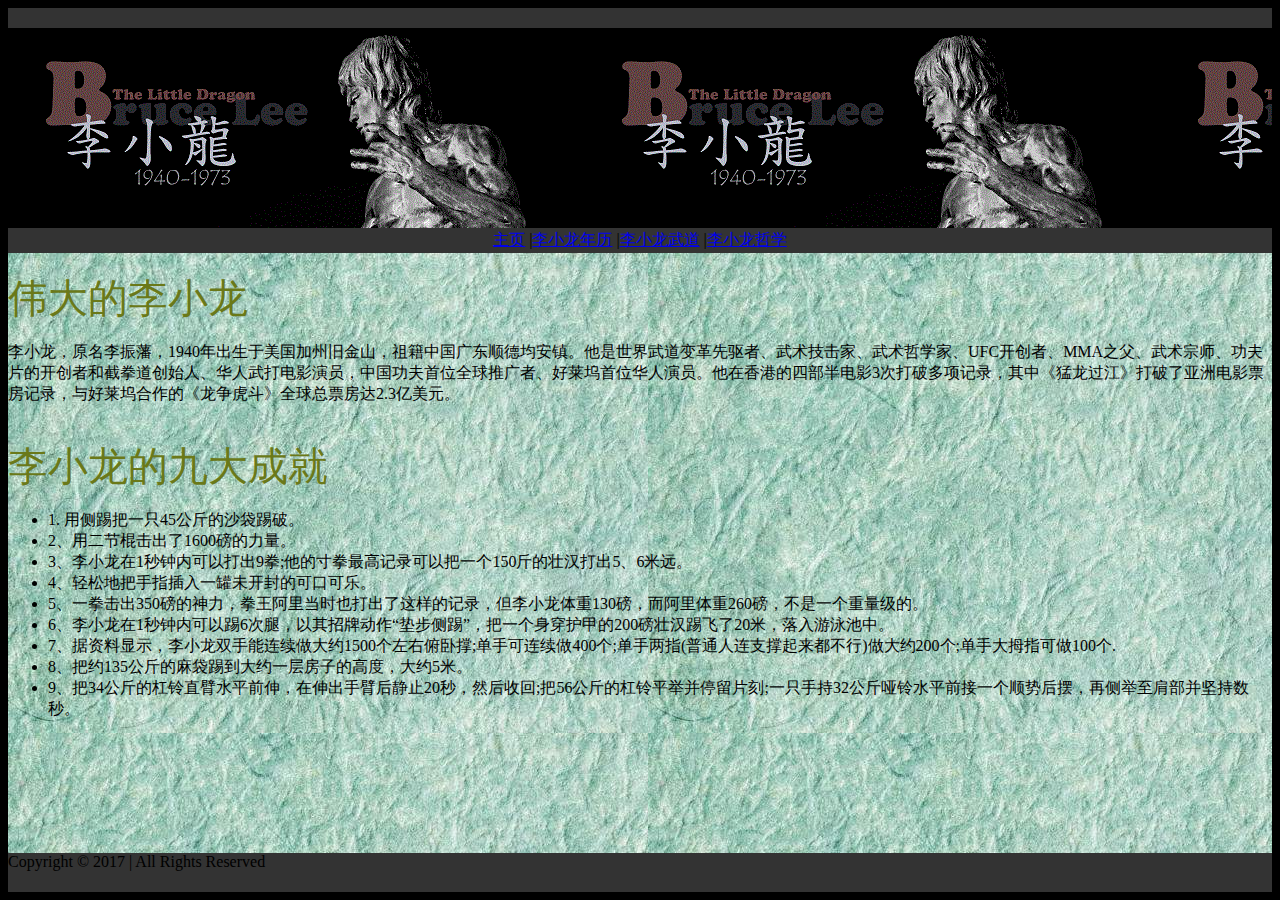
<file: index.html>
<!DOCTYPE html PUBLIC "-//W3C//DTD XHTML 1.0 Strict//EN"
"http://www.w3.org/TR/xhtml1/DTD/xhtml1-strict.dtd">


<html xmlns="http://www.w3.org/1999/xhtml" lang="en" xml:lang="en">
<head>
<title>李小龙<font face="Consolas"></font></title>
<meta http-equiv="Content-Type" content="text/html; charset=utf-8" />

<link rel="stylesheet" type="text/css" href="css1.css" media="screen" />
</head>

<body>

<div id="container"> 

  <div id="header" >
    <div class="headtitle">伟大的李小龙</div>
  </div>

  <div id="menu">
  <center>
  	<a href="index.html" title="主页">主页</a>
	|<a href="nianli.html" title="年历">李小龙年历</a>
	|<a href="wudao.html" title="武道">李小龙武道</a>
	|<a href="zhexue.html" title="哲学">李小龙哲学</a>
  </center>
  </div>

  <div id="content"> 

    <div id="insidecontent"> <br>
      <h1>伟大的李小龙</h1>

      <p>
	  李小龙，原名李振藩，1940年出生于美国加州旧金山，祖籍中国广东顺德均安镇。他是世界武道变革先驱者、武术技击家、武术哲学家、UFC开创者、MMA之父、武术宗师、功夫片的开创者和截拳道创始人、华人武打电影演员，中国功夫首位全球推广者、好莱坞首位华人演员。他在香港的四部半电影3次打破多项记录，其中《猛龙过江》打破了亚洲电影票房记录，与好莱坞合作的《龙争虎斗》全球总票房达2.3亿美元。<br><br>
	  </p>
	        <h1>李小龙的九大成就</h1>
			<ul>
				<li>1. 用侧踢把一只45公斤的沙袋踢破。</li>
				<li>2、用二节棍击出了1600磅的力量。</li>
				<li>3、李小龙在1秒钟内可以打出9拳;他的寸拳最高记录可以把一个150斤的壮汉打出5、6米远。</li>
				<li>4、轻松地把手指插入一罐未开封的可口可乐。</li>
				<li>5、一拳击出350磅的神力，拳王阿里当时也打出了这样的记录，但李小龙体重130磅，而阿里体重260磅，不是一个重量级的。</li>
				<li>6、李小龙在1秒钟内可以踢6次腿，以其招牌动作“垫步侧踢”，把一个身穿护甲的200磅壮汉踢飞了20米，落入游泳池中。</li>
				<li>7、据资料显示，李小龙双手能连续做大约1500个左右俯卧撑;单手可连续做400个;单手两指(普通人连支撑起来都不行)做大约200个;单手大拇指可做100个.</li>
				<li>8、把约135公斤的麻袋踢到大约一层房子的高度，大约5米。</li>
				<li>9、把34公斤的杠铃直臂水平前伸，在伸出手臂后静止20秒，然后收回;把56公斤的杠铃平举并停留片刻;一只手持32公斤哑铃水平前接一个顺势后摆，再侧举至肩部并坚持数秒。</li>
			</ul>

	        <p>&nbsp;</p>
    </div>

    

    <div style="clear: both;"></div>
  </div>



  <div id="footer"> <span>Copyright © 2017 | All Rights Reserved  </span>  </div>
</div>
</body>
</html>
</file>
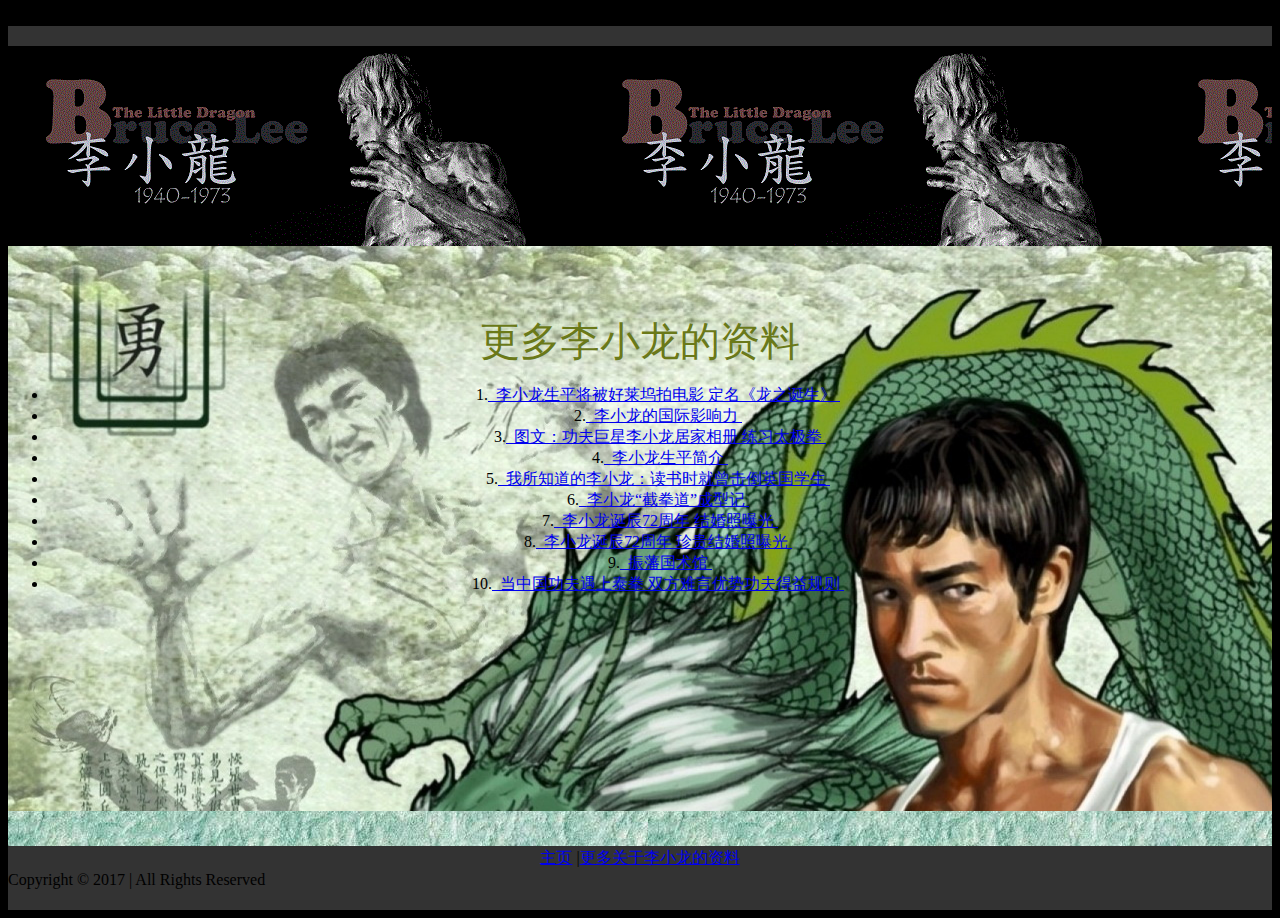
<file: gengduo.html>
n<!DOCTYPE html PUBLIC "-//W3C//DTD XHTML 1.0 Strict//EN"
"http://www.w3.org/TR/xhtml1/DTD/xhtml1-strict.dtd">


<html xmlns="http://www.w3.org/1999/xhtml" lang="en" xml:lang="en">
<head>
<title>李小龙<font face="Consolas"></font></title>
<meta http-equiv="Content-Type" content="text/html; charset=utf-8" />

<link rel="stylesheet" type="text/css" href="css1.css" media="screen" />
</head>

<body>

<div id="container"> 

  <div id="header" >
    <div class="headtitle">伟大的李小龙</div>
  </div>

  <div id="content"> 

    <div id="moreinsidecontent"> <br>
      <p>&nbsp;</p>
      <center>
        <h1>更多李小龙的资料</h1>
        <ul>
          <li id="reference-[1]-8045178-wrap">1.<a name="refIndex_1_8045178" id="refIndex_1_8045178" title="向上跳转" href="http://baike.baidu.com/link?url=DpV9O8MRJ1g9_hFM_edJ3BAbIY-tQ2AiMflV_5KwHHZDtANR5km91ufIawFl0PmNM0pK-jEfGX-YFDXl2JeUAYqMrHbJ3p0dCeSbBgwjyjNLIGA87WTqROm-4MNHDxao#ref_[1]_8045178">  </a><a rel="nofollow" href="http://baike.baidu.com/redirect/9331UOPW85ptHME4W2Tmozf_LlqRUt3Lq3W-bP5s8iJCe14XnXGn_2puuqWVzKN0KseltK8-E6AGfa7J54ezmWrQl7kllN3LXVYb" target="_blank">李小龙生平将被好莱坞拍电影 定名《龙之诞生》 </a> </li>
          <li id="reference-[2]-8045178-wrap">2.<a name="refIndex_2_8045178" id="refIndex_2_8045178" title="向上跳转" href="http://baike.baidu.com/link?url=DpV9O8MRJ1g9_hFM_edJ3BAbIY-tQ2AiMflV_5KwHHZDtANR5km91ufIawFl0PmNM0pK-jEfGX-YFDXl2JeUAYqMrHbJ3p0dCeSbBgwjyjNLIGA87WTqROm-4MNHDxao#ref_[2]_8045178">  </a><a rel="nofollow" href="http://baike.baidu.com/redirect/69cfn1CMekG83MxIdRecXvXY-gJ_B4MivIrj4xb0QUTwWuDLFiHbqYWNAD7nVMxxXM_FEOOJHL05PIbMsX2fUPcJ_4AxNAv6OV7AJsef48Bgmg" target="_blank">李小龙的国际影响力 </a> </li>
          <li id="reference-[3]-8045178-wrap">3.<a name="refIndex_3_8045178" id="refIndex_3_8045178" title="向上跳转" href="http://baike.baidu.com/link?url=DpV9O8MRJ1g9_hFM_edJ3BAbIY-tQ2AiMflV_5KwHHZDtANR5km91ufIawFl0PmNM0pK-jEfGX-YFDXl2JeUAYqMrHbJ3p0dCeSbBgwjyjNLIGA87WTqROm-4MNHDxao#ref_[3]_8045178">  </a><a rel="nofollow" href="http://baike.baidu.com/redirect/d53aoAJCGA0lyLwo5Js5e8dE_kHRzppgk2wAb71ozrZkCNEeCaU1woBJS6GepEsZmlysUGKXphLosMUoMZNOedWq95mg80D10LitXTg" target="_blank">图文：功夫巨星李小龙居家相册 练习太极拳 </a></li>
          <li id="reference-[4]-8045178-wrap">4.<a name="refIndex_4_8045178" id="refIndex_4_8045178" title="向上跳转" href="http://baike.baidu.com/link?url=DpV9O8MRJ1g9_hFM_edJ3BAbIY-tQ2AiMflV_5KwHHZDtANR5km91ufIawFl0PmNM0pK-jEfGX-YFDXl2JeUAYqMrHbJ3p0dCeSbBgwjyjNLIGA87WTqROm-4MNHDxao#ref_[4]_8045178">  </a><a rel="nofollow" href="http://baike.baidu.com/redirect/c1c0tf7-MTAFHNM6YFYHVgtFqmJYOJg1P5SmwOUXpOOcz7MwEq5hg0pmZ5dGN9EtbV3zmg8H6p8JOwEe0e8cAGJDO6ohlmNwfmhG" target="_blank">李小龙生平简介 </a></li>
          <li id="reference-[5]-8045178-wrap">5.<a name="refIndex_5_8045178" id="refIndex_5_8045178" title="向上跳转" href="http://baike.baidu.com/link?url=DpV9O8MRJ1g9_hFM_edJ3BAbIY-tQ2AiMflV_5KwHHZDtANR5km91ufIawFl0PmNM0pK-jEfGX-YFDXl2JeUAYqMrHbJ3p0dCeSbBgwjyjNLIGA87WTqROm-4MNHDxao#ref_[5]_8045178">  </a><a rel="nofollow" href="http://baike.baidu.com/redirect/77ceurUY1tZvvkHWrRISIpL4zx9rvtbbemi-CzVpc4IcjJ8lFuaQYkAsfzwfi9biXOzXUnI5L92pV_PuhVNA_Pf4DVu5GLBFYCHmY6rcJAB5" target="_blank">我所知道的李小龙：读书时就曾击倒英国学生 </a> </li>
          <li id="reference-[6]-8045178-wrap">6.<a name="refIndex_6_8045178" id="refIndex_6_8045178" title="向上跳转" href="http://baike.baidu.com/link?url=DpV9O8MRJ1g9_hFM_edJ3BAbIY-tQ2AiMflV_5KwHHZDtANR5km91ufIawFl0PmNM0pK-jEfGX-YFDXl2JeUAYqMrHbJ3p0dCeSbBgwjyjNLIGA87WTqROm-4MNHDxao#ref_[6]_8045178">  </a><a rel="nofollow" href="http://baike.baidu.com/redirect/f6a7M6V0mc4alVDpauTpDWY08MST5ob3-c21UfhJrzEpli4bLxLNjBV1J2ZK5OApMBmDdNbPSrbwe0oJ86V6MUFFOgQdFmbrnU6rs_rGWSztlg" target="_blank">李小龙“截拳道”成型记 </a> </li>
          <li id="reference-[7]-8045178-wrap">7.<a name="refIndex_7_8045178" id="refIndex_7_8045178" title="向上跳转" href="http://baike.baidu.com/link?url=DpV9O8MRJ1g9_hFM_edJ3BAbIY-tQ2AiMflV_5KwHHZDtANR5km91ufIawFl0PmNM0pK-jEfGX-YFDXl2JeUAYqMrHbJ3p0dCeSbBgwjyjNLIGA87WTqROm-4MNHDxao#ref_[7]_8045178">  </a><a rel="nofollow" href="http://baike.baidu.com/redirect/80cbyG__3_n1uSiIEIsAWx50NC6D-VY8EorwVhFtzu87ji_JWrValoNZFLIP3hoWtjrRLBQnA-sLLvO9Hqh7HDi_4ASrBvyhUfU77oOMKe62kPbNKm3ghYI" target="_blank">李小龙诞辰72周年 结婚照曝光 </a></li>
          <li id="reference-[8]-8045178-wrap">8.<a name="refIndex_8_8045178" id="refIndex_8_8045178" title="向上跳转" href="http://baike.baidu.com/link?url=DpV9O8MRJ1g9_hFM_edJ3BAbIY-tQ2AiMflV_5KwHHZDtANR5km91ufIawFl0PmNM0pK-jEfGX-YFDXl2JeUAYqMrHbJ3p0dCeSbBgwjyjNLIGA87WTqROm-4MNHDxao#ref_[8]_8045178">  </a><a rel="nofollow" href="http://baike.baidu.com/redirect/df37lu3XoUdoNmo7PHaOaIk3xCZbJED_tb5vyYEHCnP7S_lCNqU4Y5H6I5pmwG_K0_DUQ2MxHY18ED_g86HT5Qn7xei9ojAkY_jTQOfiwmEZ" target="_blank">李小龙诞辰72周年 珍贵结婚照曝光 </a> </li>
          <li id="reference-[9]-8045178-wrap">9.<a name="refIndex_9_8045178" id="refIndex_9_8045178" title="向上跳转" href="http://baike.baidu.com/link?url=DpV9O8MRJ1g9_hFM_edJ3BAbIY-tQ2AiMflV_5KwHHZDtANR5km91ufIawFl0PmNM0pK-jEfGX-YFDXl2JeUAYqMrHbJ3p0dCeSbBgwjyjNLIGA87WTqROm-4MNHDxao#ref_[9]_8045178">  </a><a rel="nofollow" href="http://baike.baidu.com/redirect/aa48JzmwK96KZnRxsgKStE19AJjdFG7mCW5-9SF6-SqIGtmCAEWW_vaHvks7Z52Va-n-KzBSfazpjyqi4g2lREH2DdwOy35f_MpvnhT5G3MknKWQ" target="_blank">振藩国术馆 </a></li>
          <li id="reference-[10]-8045178-wrap">10.<a name="refIndex_10_8045178" id="refIndex_10_8045178" title="向上跳转" href="http://baike.baidu.com/link?url=DpV9O8MRJ1g9_hFM_edJ3BAbIY-tQ2AiMflV_5KwHHZDtANR5km91ufIawFl0PmNM0pK-jEfGX-YFDXl2JeUAYqMrHbJ3p0dCeSbBgwjyjNLIGA87WTqROm-4MNHDxao#ref_[10]_8045178">  </a><a rel="nofollow" href="http://baike.baidu.com/redirect/385cP3R9QY2QAB4wQT--2MQFMWi6N-ZU5laN7_6uQiMAwu3mDl2BxuEwmdg-CCQggyeOuT0J19n-gw6FtlkbyXj8VzR6Ym05Ed_QfhE" target="_blank">当中国功夫遇上泰拳 双方难言优势功夫得益规则 </a> </li>
        </ul>

        <p>&nbsp;</p>
        <p>
		<center>
		</center>
        
		</p>
      </center>
      <p>&nbsp;</p>
      <h2>&nbsp;</h2>
      <h1>&nbsp;</h1>

      <p>&nbsp;</p>
    </div>

    

    <div style="clear: both;"></div>
  </div>




  <div id="menu">
  <center>
  	<a href="index.html" title="主页">主页</a>
	|<a href="gengduo.html" title="哲学">更多关于李小龙的资料</a>
  </center>
  </div>

  <div id="footer"> <span>Copyright © 2017 | All Rights Reserved  </span>  </div>
</div>
</body>
</html>
</file>
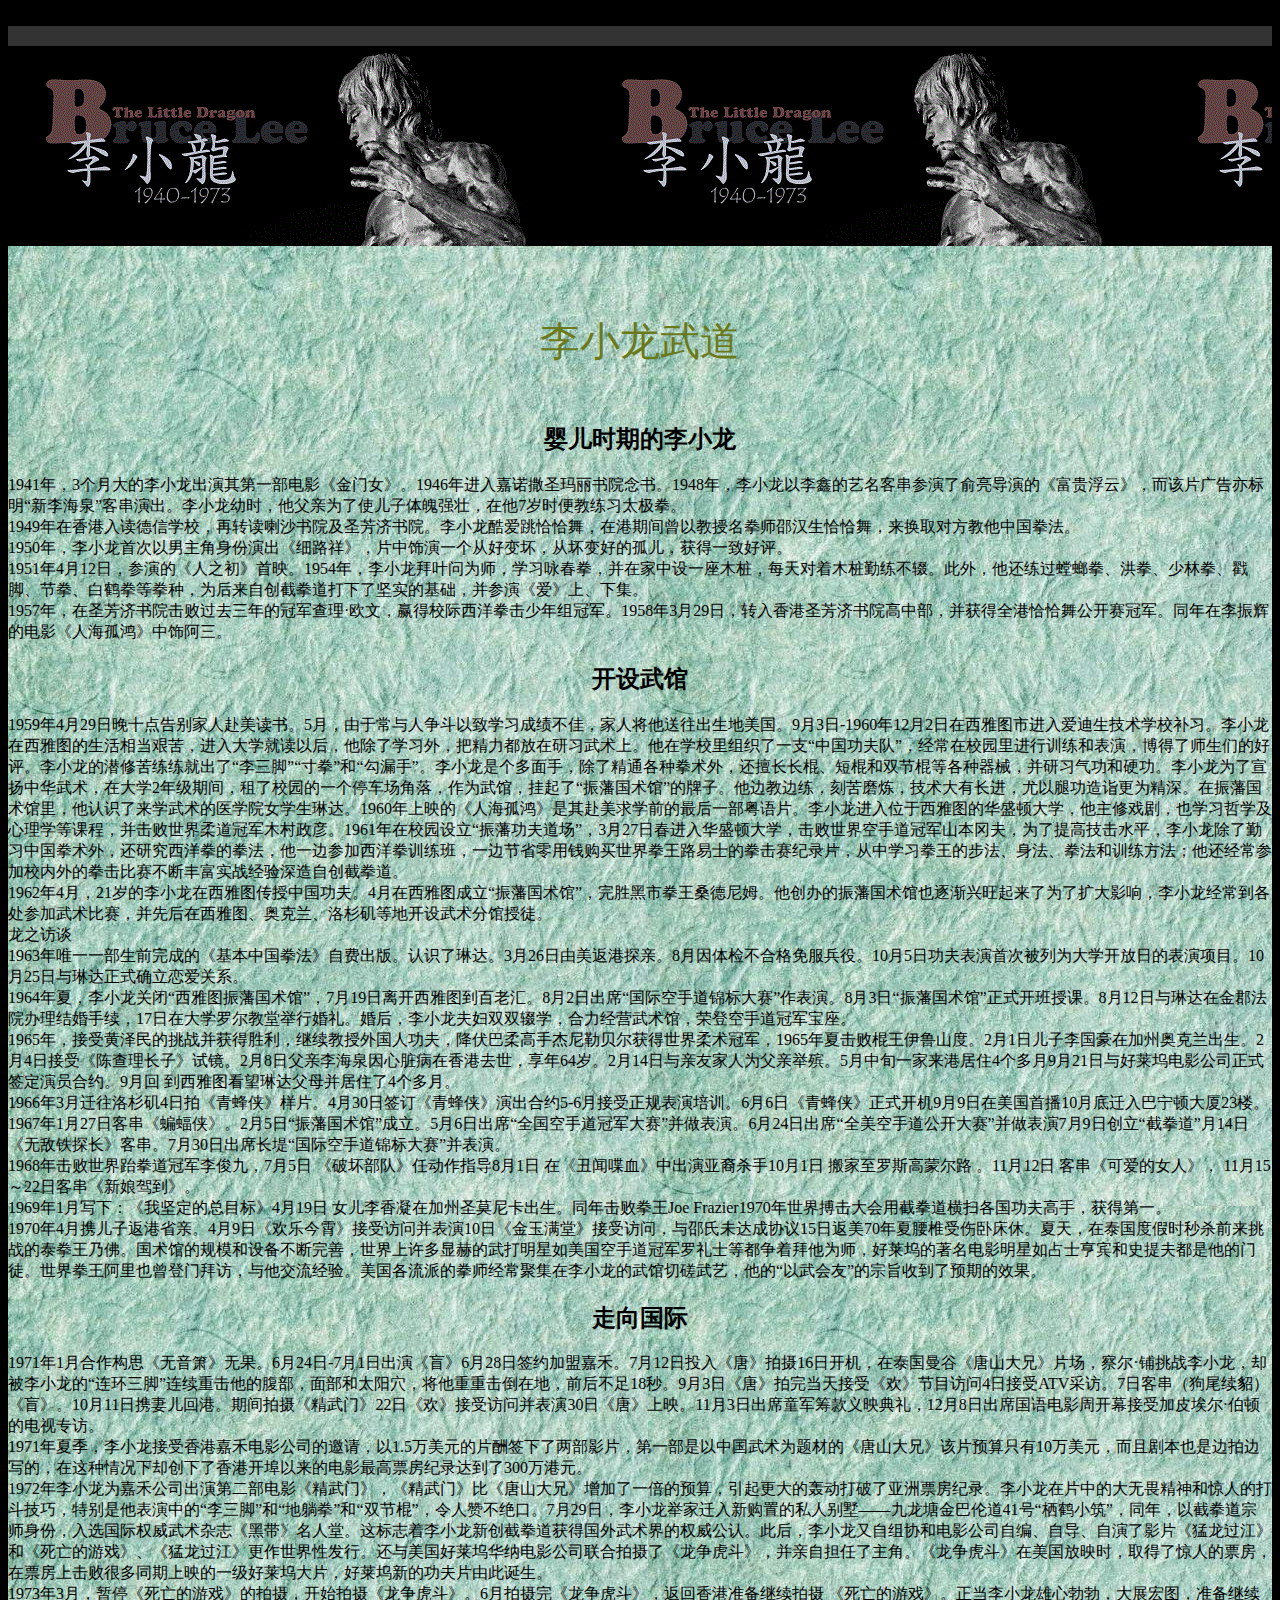
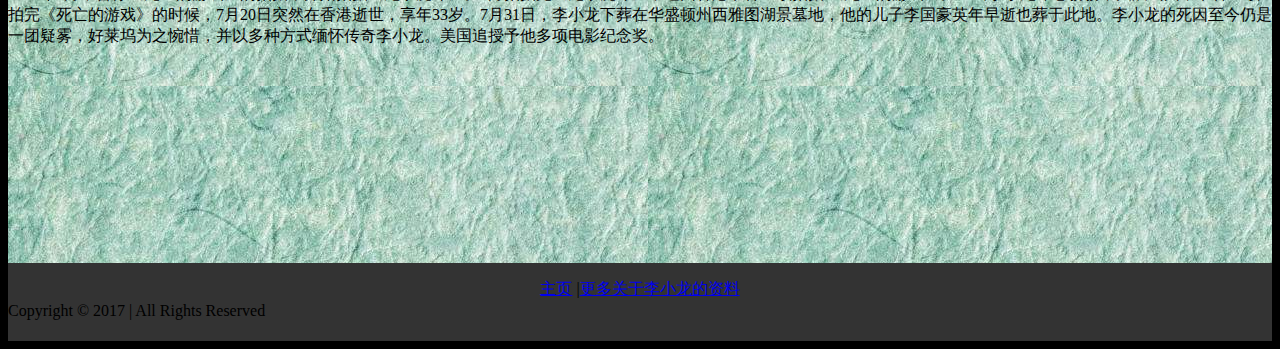
<file: nianli.html>
n<!DOCTYPE html PUBLIC "-//W3C//DTD XHTML 1.0 Strict//EN"
"http://www.w3.org/TR/xhtml1/DTD/xhtml1-strict.dtd">


<html xmlns="http://www.w3.org/1999/xhtml" lang="en" xml:lang="en">
<head>
<title>李小龙<font face="Consolas"></font></title>
<meta http-equiv="Content-Type" content="text/html; charset=utf-8" />

<link rel="stylesheet" type="text/css" href="css1.css" media="screen" />
</head>

<body>

<div id="container"> 

  <div id="header" >
    <div class="headtitle">伟大的李小龙</div>
  </div>

  <div id="content"> 

    <div id="insidecontent"> <br>
      <p>&nbsp;</p>
      <center>
        <h1>李小龙武道</h1>
        <p>&nbsp;</p>
        <h2>婴儿时期的李小龙 </h2>
        <p>1941年，3个月大的李小龙出演其第一部电影《金门女》。1946年进入嘉诺撒圣玛丽书院念书。1948年，李小龙以李鑫的艺名客串参演了俞亮导演的《富贵浮云》，而该片广告亦标明“新李海泉”客串演出。李小龙幼时，他父亲为了使儿子体魄强壮，在他7岁时便教练习太极拳。 <br />
          1949年在香港入读德信学校，再转读喇沙书院及圣芳济书院。李小龙酷爱跳恰恰舞，在港期间曾以教授名拳师邵汉生恰恰舞，来换取对方教他中国拳法。 <br />
          1950年，李小龙首次以男主角身份演出《细路祥》，片中饰演一个从好变坏，从坏变好的孤儿，获得一致好评。 <br />
          1951年4月12日，参演的《人之初》首映。1954年，李小龙拜叶问为师，学习咏春拳，并在家中设一座木桩，每天对着木桩勤练不辍。此外，他还练过螳螂拳、洪拳、少林拳、戳脚、节拳、白鹤拳等拳种，为后来自创截拳道打下了坚实的基础，并参演《爱》上、下集。 <br />
          1957年，在圣芳济书院击败过去三年的冠军查理·欧文，赢得校际西洋拳击少年组冠军。1958年3月29日，转入香港圣芳济书院高中部，并获得全港恰恰舞公开赛冠军。同年在李振辉的电影《人海孤鸿》中饰阿三。 </p>
        <h2>开设武馆 </h2>
        <p>1959年4月29日晚十点告别家人赴美读书。5月，由于常与人争斗以致学习成绩不佳，家人将他送往出生地美国。9月3日-1960年12月2日在西雅图市进入爱迪生技术学校补习。李小龙在西雅图的生活相当艰苦，进入大学就读以后，他除了学习外，把精力都放在研习武术上。他在学校里组织了一支“中国功夫队”，经常在校园里进行训练和表演，博得了师生们的好评。李小龙的潜修苦练练就出了“李三脚”“寸拳”和“勾漏手”。李小龙是个多面手，除了精通各种拳术外，还擅长长棍、短棍和双节棍等各种器械，并研习气功和硬功。李小龙为了宣扬中华武术，在大学2年级期间，租了校园的一个停车场角落，作为武馆，挂起了“振藩国术馆”的牌子。他边教边练，刻苦磨炼，技术大有长进，尤以腿功造诣更为精深。在振藩国术馆里，他认识了来学武术的医学院女学生琳达。1960年上映的《人海孤鸿》是其赴美求学前的最后一部粤语片。李小龙进入位于西雅图的华盛顿大学，他主修戏剧，也学习哲学及心理学等课程，并击败世界柔道冠军木村政彦。1961年在校园设立“振藩功夫道场”，3月27日春进入华盛顿大学，击败世界空手道冠军山本冈夫，为了提高技击水平，李小龙除了勤习中国拳术外，还研究西洋拳的拳法，他一边参加西洋拳训练班，一边节省零用钱购买世界拳王路易士的拳击赛纪录片，从中学习拳王的步法、身法、拳法和训练方法；他还经常参加校内外的拳击比赛不断丰富实战经验深造自创截拳道。 <br />
          1962年4月，21岁的李小龙在西雅图传授中国功夫。4月在西雅图成立“振藩国术馆”，完胜黑市拳王桑德尼姆。他创办的振藩国术馆也逐渐兴旺起来了为了扩大影响，李小龙经常到各处参加武术比赛，并先后在西雅图、奥克兰、洛杉矶等地开设武术分馆授徒。 <br />
          龙之访谈 <br />
          1963年唯一一部生前完成的《基本中国拳法》自费出版。认识了琳达。3月26日由美返港探亲。8月因体检不合格免服兵役。10月5日功夫表演首次被列为大学开放日的表演项目。10月25日与琳达正式确立恋爱关系。 <br />
          1964年夏，李小龙关闭“西雅图振藩国术馆”，7月19日离开西雅图到百老汇。8月2日出席“国际空手道锦标大赛”作表演。8月3日“振藩国术馆”正式开班授课。8月12日与琳达在金郡法院办理结婚手续，17日在大学罗尔教堂举行婚礼。婚后，李小龙夫妇双双辍学，合力经营武术馆，荣登空手道冠军宝座。 <br />
          1965年，接受黄泽民的挑战并获得胜利，继续教授外国人功夫，降伏巴柔高手杰尼勒贝尔获得世界柔术冠军，1965年夏击败棍王伊鲁山度。2月1日儿子李国豪在加州奥克兰出生。2月4日接受《陈查理长子》试镜。2月8日父亲李海泉因心脏病在香港去世，享年64岁。2月14日与亲友家人为父亲举殡。5月中旬一家来港居住4个多月9月21日与好莱坞电影公司正式签定演员合约。9月回  到西雅图看望琳达父母并居住了4个多月。 <br />
          1966年3月迁往洛杉矶4日拍《青蜂侠》样片。4月30日签订《青蜂侠》演出合约5-6月接受正规表演培训。6月6日《青蜂侠》正式开机9月9日在美国首播10月底迁入巴宁顿大厦23楼。 <br />
          1967年1月27日客串《蝙蝠侠》。2月5日“振藩国术馆”成立。5月6日出席“全国空手道冠军大赛”并做表演。6月24日出席“全美空手道公开大赛”并做表演7月9日创立“截拳道”月14日《无敌铁探长》客串。7月30日出席长堤“国际空手道锦标大赛”并表演。 <br />
          1968年击败世界跆拳道冠军李俊九，7月5日 《破坏部队》任动作指导8月1日 在《丑闻喋血》中出演亚裔杀手10月1日 搬家至罗斯高蒙尔路 。11月12日 客串《可爱的女人》， 11月15～22日客串《新娘驾到》。 <br />
          1969年1月写下：《我坚定的总目标》4月19日 女儿李香凝在加州圣莫尼卡出生。同年击败拳王Joe  Frazier1970年世界搏击大会用截拳道横扫各国功夫高手，获得第一。 <br />
          1970年4月携儿子返港省亲。4月9日《欢乐今霄》接受访问并表演10日《金玉满堂》接受访问，与邵氏未达成协议15日返美70年夏腰椎受伤卧床休。夏天，在泰国度假时秒杀前来挑战的泰拳王乃佛。国术馆的规模和设备不断完善，世界上许多显赫的武打明星如美国空手道冠军罗礼士等都争着拜他为师，好莱坞的著名电影明星如占士亨宾和史提夫都是他的门徒。世界拳王阿里也曾登门拜访，与他交流经验。美国各流派的拳师经常聚集在李小龙的武馆切磋武艺，他的“以武会友”的宗旨收到了预期的效果。 </p>
        <h2>走向国际 </h2>
        <p>1971年1月合作构思《无音箫》无果。6月24日-7月1日出演《盲》6月28日签约加盟嘉禾。7月12日投入《唐》拍摄16日开机，在泰国曼谷《唐山大兄》片场，察尔·铺挑战李小龙，却被李小龙的“连环三脚”连续重击他的腹部，面部和太阳穴，将他重重击倒在地，前后不足18秒。9月3日《唐》拍完当天接受《欢》节目访问4日接受ATV采访。7日客串（狗尾续貂）《盲》。10月11日携妻儿回港。期间拍摄《精武门》22日《欢》接受访问并表演30日《唐》上映。11月3日出席童军筹款义映典礼，12月8日出席国语电影周开幕接受加皮埃尔·伯顿的电视专访。 <br />
          1971年夏季，李小龙接受香港嘉禾电影公司的邀请，以1.5万美元的片酬签下了两部影片，第一部是以中国武术为题材的《唐山大兄》该片预算只有10万美元，而且剧本也是边拍边写的，在这种情况下却创下了香港开埠以来的电影最高票房纪录达到了300万港元。 <br />
          1972年李小龙为嘉禾公司出演第二部电影《精武门》，《精武门》比《唐山大兄》增加了一倍的预算，引起更大的轰动打破了亚洲票房纪录。李小龙在片中的大无畏精神和惊人的打斗技巧，特别是他表演中的“李三脚”和“地躺拳”和“双节棍”，令人赞不绝口。7月29日，李小龙举家迁入新购置的私人别墅——九龙塘金巴伦道41号“栖鹤小筑”，同年，以截拳道宗师身份，入选国际权威武术杂志《黑带》名人堂。这标志着李小龙新创截拳道获得国外武术界的权威公认。此后，李小龙又自组协和电影公司自编、自导、自演了影片《猛龙过江》和《死亡的游戏》、《猛龙过江》更作世界性发行。还与美国好莱坞华纳电影公司联合拍摄了《龙争虎斗》，并亲自担任了主角。《龙争虎斗》在美国放映时，取得了惊人的票房，在票房上击败很多同期上映的一级好莱坞大片，好莱坞新的功夫片由此诞生。 <br />
          1973年3月，暂停《死亡的游戏》的拍摄，开始拍摄《龙争虎斗》。6月拍摄完《龙争虎斗》，返回香港准备继续拍摄  《死亡的游戏》。正当李小龙雄心勃勃，大展宏图，准备继续拍完《死亡的游戏》的时候，7月20日突然在香港逝世，享年33岁。7月31日，李小龙下葬在华盛顿州西雅图湖景墓地，他的儿子李国豪英年早逝也葬于此地。李小龙的死因至今仍是一团疑雾，好莱坞为之惋惜，并以多种方式缅怀传奇李小龙。美国追授予他多项电影纪念奖。 </p>
        <p>&nbsp;</p>
      </center>
      <p>&nbsp;</p>
      <h2>&nbsp;</h2>
      <h1>&nbsp;</h1>

      <p>&nbsp;</p>
    </div>

    

    <div style="clear: both;"></div>
  </div>




  <div id="menu">
  <center>
  	<a href="index.html" title="主页">主页</a>
	|<a href="gengduo.html" title="哲学">更多关于李小龙的资料</a>
  </center>
  </div>

  <div id="footer"> <span>Copyright © 2017 | All Rights Reserved  </span>  </div>
</div>
</body>
</html>
</file>
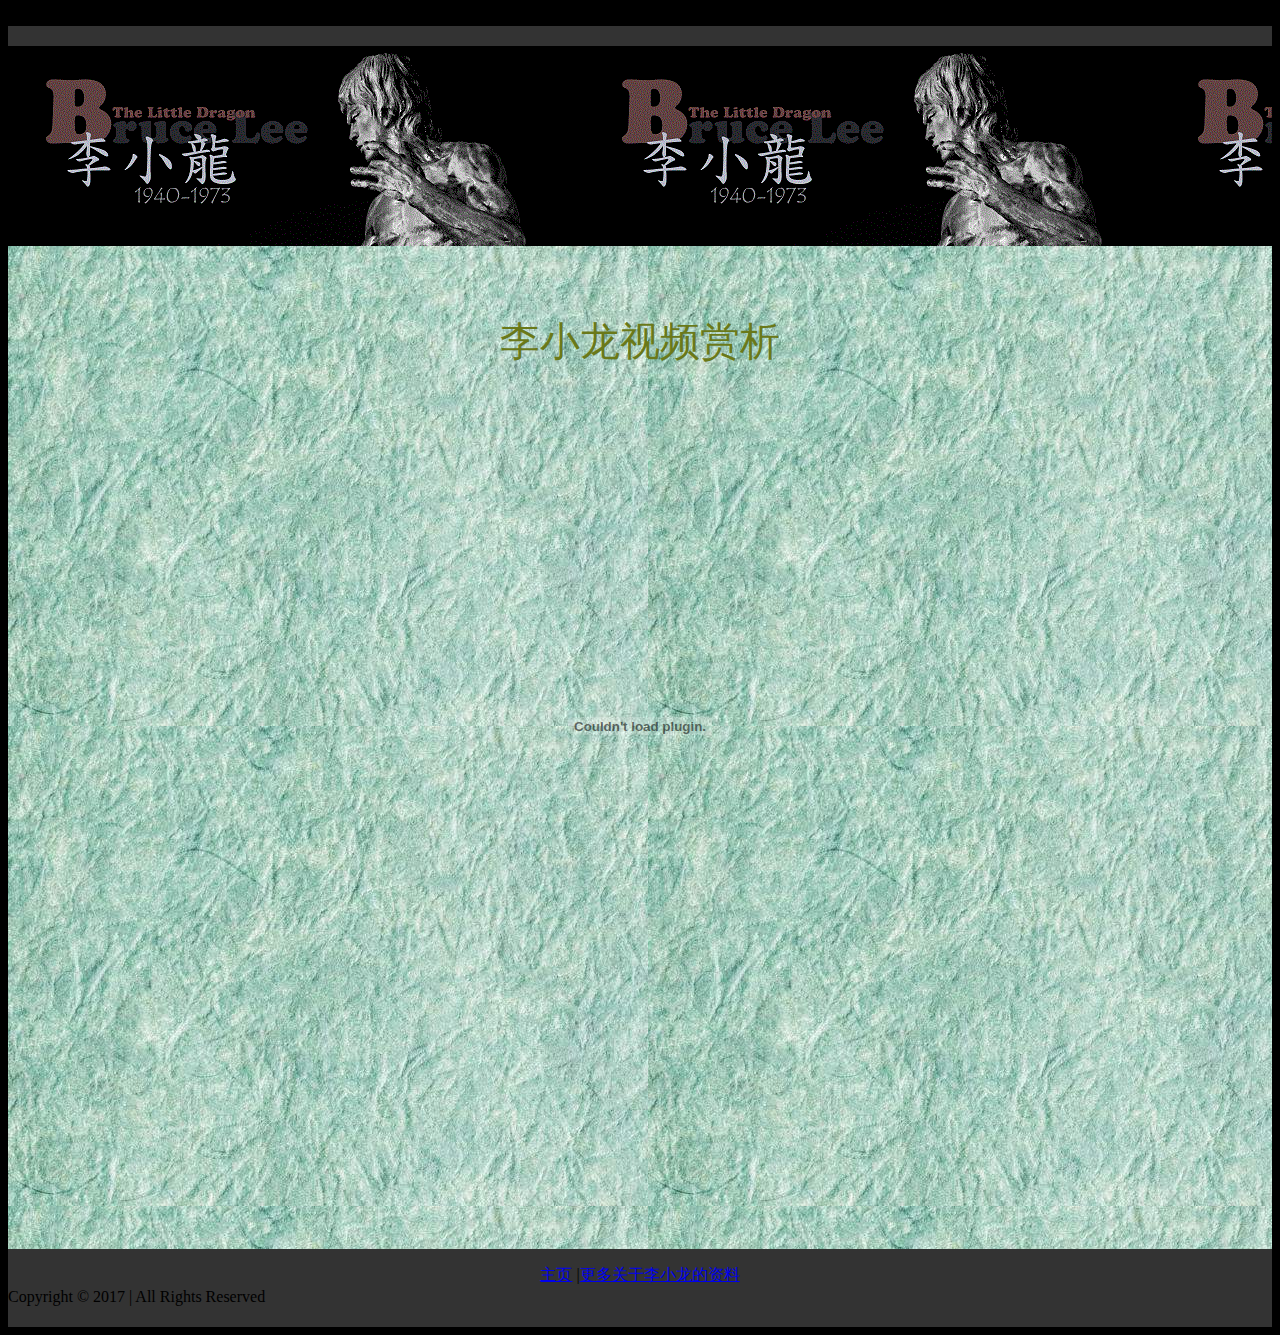
<file: wudao.html>
n<!DOCTYPE html PUBLIC "-//W3C//DTD XHTML 1.0 Strict//EN"
"http://www.w3.org/TR/xhtml1/DTD/xhtml1-strict.dtd">


<html xmlns="http://www.w3.org/1999/xhtml" lang="en" xml:lang="en">
<head>
<title>李小龙<font face="Consolas"></font></title>
<meta http-equiv="Content-Type" content="text/html; charset=utf-8" />

<link rel="stylesheet" type="text/css" href="css1.css" media="screen" />
</head>

<body>

<div id="container"> 

  <div id="header" >
    <div class="headtitle">伟大的李小龙</div>
  </div>

  <div id="content"> 

    <div id="insidecontent"> <br>
      <p>&nbsp;</p>
      <center><h1>李小龙视频赏析</h1>
        <p>
		<center>
		  <object classid="clsid:D27CDB6E-AE6D-11cf-96B8-444553540000" codebase="http://download.macromedia.com/pub/shockwave/cabs/flash/swflash.cab#version=7,0,19,0" width="816" height="682" title="vs">
            <param name="movie" value="shipin.swf" />
            <param name="quality" value="high" />
            <embed src="shipin.swf" quality="high" pluginspage="http://www.macromedia.com/go/getflashplayer" type="application/x-shockwave-flash" width="816" height="682"></embed>
          </object>
		</center>
        </p>
      </center>
      <p>&nbsp;</p>
      <h2>&nbsp;</h2>
      <h1>&nbsp;</h1>

      <p>&nbsp;</p>
    </div>

    

    <div style="clear: both;"></div>
  </div>




  <div id="menu">
  <center>
  	<a href="index.html" title="主页">主页</a>
	|<a href="gengduo.html" title="哲学">更多关于李小龙的资料</a>
  </center>
  </div>

  <div id="footer"> <span>Copyright © 2017 | All Rights Reserved  </span>  </div>
</div>
</body>
</html>
</file>
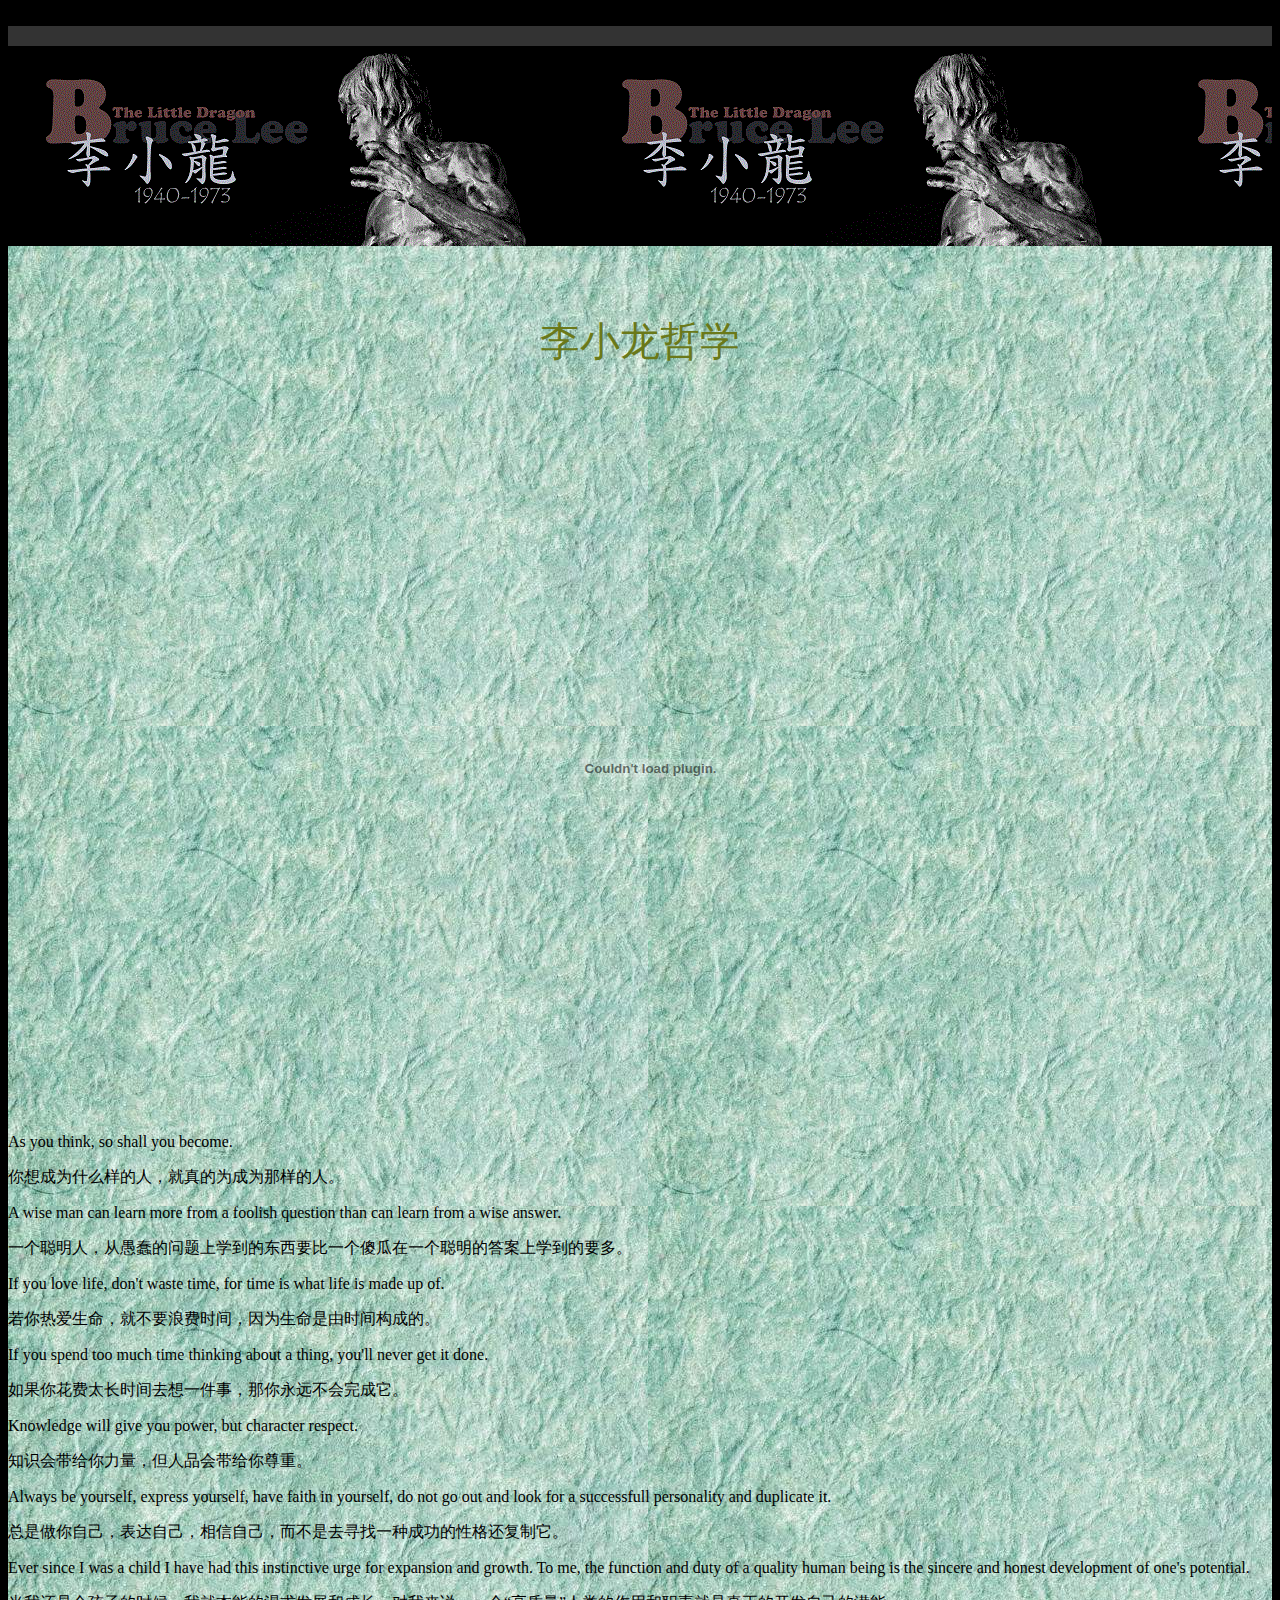
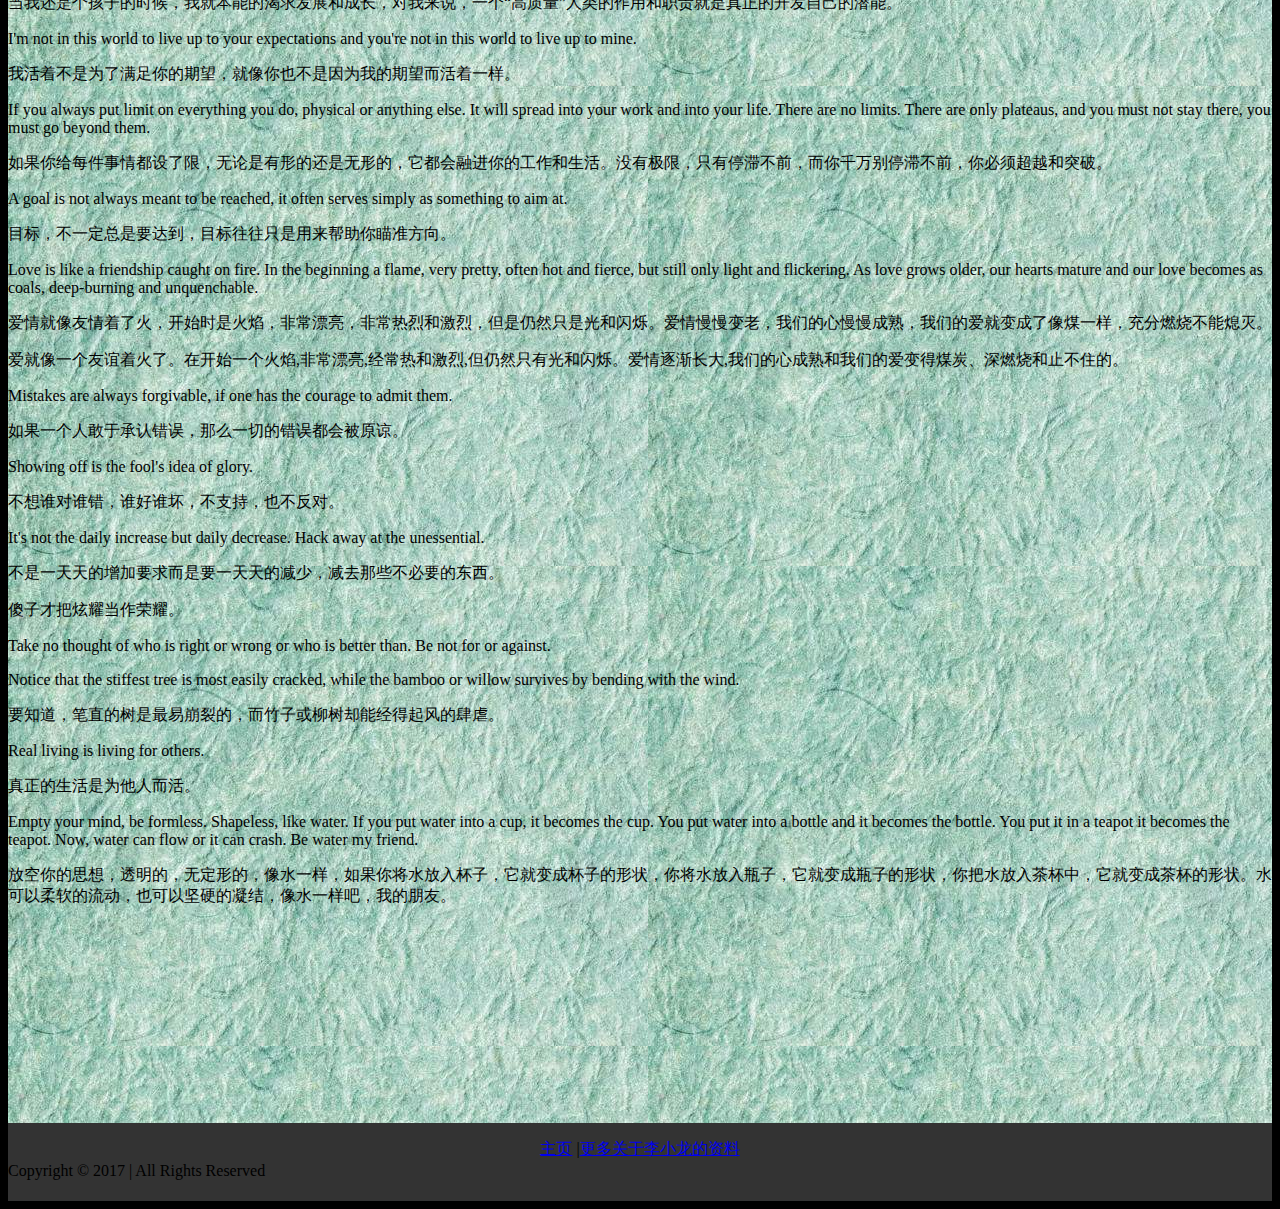
<file: zhexue.html>
n<!DOCTYPE html PUBLIC "-//W3C//DTD XHTML 1.0 Strict//EN"
"http://www.w3.org/TR/xhtml1/DTD/xhtml1-strict.dtd">


<html xmlns="http://www.w3.org/1999/xhtml" lang="en" xml:lang="en">
<head>
<title>李小龙<font face="Consolas"></font></title>
<meta http-equiv="Content-Type" content="text/html; charset=utf-8" />

<link rel="stylesheet" type="text/css" href="css1.css" media="screen" />
</head>

<body>

<div id="container"> 

  <div id="header" >
    <div class="headtitle">伟大的李小龙</div>
  </div>

  <div id="content"> 

    <div id="insidecontent"> <br>
      <p>&nbsp;</p>
      <center>
        <h1>李小龙哲学</h1>
        <p>&nbsp;</p>
        <p>&nbsp;</p>
        <p>
		<center>
          <object classid="clsid:D27CDB6E-AE6D-11cf-96B8-444553540000" codebase="http://download.macromedia.com/pub/shockwave/cabs/flash/swflash.cab#version=7,0,19,0" width="1285" height="630" title="zhexueguan">
            <param name="movie" value="zhexueguan.swf" />
            <param name="quality" value="high" />
            <embed src="zhexueguan.swf" quality="high" pluginspage="http://www.macromedia.com/go/getflashplayer" type="application/x-shockwave-flash" width="1285" height="630"></embed>
          </object>
		  </center>
        </p>
        <p>&nbsp;</p>
        <p>As you think, so shall you become.</p>
        <p>你想成为什么样的人，就真的为成为那样的人。 </p>
        <p>A wise man can learn more from a foolish  question than can learn from a wise answer.</p>
        <p>一个聪明人，从愚蠢的问题上学到的东西要比一个傻瓜在一个聪明的答案上学到的要多。 </p>
        <p>If you love life, don't waste time, for  time is what life is made up of.</p>
        <p>若你热爱生命，就不要浪费时间，因为生命是由时间构成的。 </p>
        <p>If you spend too much time thinking about a  thing, you'll never get it done.</p>
        <p>如果你花费太长时间去想一件事，那你永远不会完成它。 </p>
        <p>Knowledge will give you power, but  character respect.</p>
        <p>知识会带给你力量，但人品会带给你尊重。                        </p>
        <p>Always be yourself, express yourself, have  faith in yourself, do not go out and look for a successfull personality and  duplicate it.</p>
        <p>总是做你自己，表达自己，相信自己，而不是去寻找一种成功的性格还复制它。 </p>
        <p>Ever since I was a child I have had this  instinctive urge for expansion and growth. To me, the function and duty of a  quality human being is the sincere and honest development of one's potential.</p>
        <p>当我还是个孩子的时候，我就本能的渴求发展和成长，对我来说，一个“高质量”人类的作用和职责就是真正的开发自己的潜能。 </p>
        <p>I'm not in this world to live up to your  expectations and you're not in this world to live up to mine.</p>
        <p>我活着不是为了满足你的期望，就像你也不是因为我的期望而活着一样。 </p>
        <p>If you always put limit on everything you  do, physical or anything else. It will spread into your work and into your life.  There are no limits. There are only plateaus, and you must not stay there, you  must go beyond them.</p>
        <p>如果你给每件事情都设了限，无论是有形的还是无形的，它都会融进你的工作和生活。没有极限，只有停滞不前，而你千万别停滞不前，你必须超越和突破。 </p>
        <p>A goal is not always meant to be reached,  it often serves simply as something to aim at.</p>
        <p>目标，不一定总是要达到，目标往往只是用来帮助你瞄准方向。 </p>
        <p>Love is like a friendship caught on fire.  In the beginning a flame, very pretty, often hot and fierce, but still only  light and flickering. As love grows older, our hearts mature and our love  becomes as coals, deep-burning and unquenchable.</p>
        <p>爱情就像友情着了火，开始时是火焰，非常漂亮，非常热烈和激烈，但是仍然只是光和闪烁。爱情慢慢变老，我们的心慢慢成熟，我们的爱就变成了像煤一样，充分燃烧不能熄灭。 </p>
        <p>爱就像一个友谊着火了。在开始一个火焰,非常漂亮,经常热和激烈,但仍然只有光和闪烁。爱情逐渐长大,我们的心成熟和我们的爱变得煤炭、深燃烧和止不住的。 </p>
        <p>Mistakes are always forgivable, if one has  the courage to admit them.</p>
        <p>如果一个人敢于承认错误，那么一切的错误都会被原谅。 </p>
        <p>Showing off is the fool's idea of glory.</p>
        <p>不想谁对谁错，谁好谁坏，不支持，也不反对。 </p>
        <p>It's not the daily increase but daily  decrease. Hack away at the unessential.</p>
        <p>不是一天天的增加要求而是要一天天的减少，减去那些不必要的东西。 </p>
        <p>傻子才把炫耀当作荣耀。 </p>
        <p>Take no thought of who is right or wrong or  who is better than. Be not for or against.</p>
        <p>Notice that the stiffest tree is most  easily cracked, while the bamboo or willow survives by bending with the wind.</p>
        <p>要知道，笔直的树是最易崩裂的，而竹子或柳树却能经得起风的肆虐。 </p>
        <p>Real living is living for others.</p>
        <p>真正的生活是为他人而活。 </p>
        <p>Empty your mind, be formless. Shapeless,  like water. If you put water into a cup, it becomes the cup. You put water into  a bottle and it becomes the bottle. You put it in a teapot it becomes the  teapot. Now, water can flow or it can crash. Be water my friend.</p>
        <p>放空你的思想，透明的，无定形的，像水一样，如果你将水放入杯子，它就变成杯子的形状，你将水放入瓶子，它就变成瓶子的形状，你把水放入茶杯中，它就变成茶杯的形状。水可以柔软的流动，也可以坚硬的凝结，像水一样吧，我的朋友。 </p>
        <p>&nbsp;</p>
      </center>
      <p>&nbsp;</p>
      <h2>&nbsp;</h2>
      <h1>&nbsp;</h1>

      <p>&nbsp;</p>
    </div>

    

    <div style="clear: both;"></div>
  </div>




  <div id="menu">
  <center>
  	<a href="index.html" title="主页">主页</a>
	|<a href="gengduo.html" title="哲学">更多关于李小龙的资料</a>
  </center>
  </div>

  <div id="footer"> <span>Copyright © 2017 | All Rights Reserved  </span>  </div>
</div>
</body>
</html>
</file>
<file: css1.css>
body
{
	background-color: #000;
}


#container
{
	margin:          0 auto;
	padding-top:20px;
	background-color:  #333;

}

#header
{
	background:url(header.gif);
	height:	200px;
}

#menu
{
	margin: 2px;
}

#content
{
	min-height:      600px;
	margin:          0 auto;
	background-color:#FDFDFD;
	padding: 10 px;
		background-image:url(background.jpg);
}

#moreinsidecontent
{background-image:url(more.jpg);
}



p
{
text-align:left;
}


h1
{
	margin:          0;
	font-weight:     normal;
	color:           #6A7919;
	font-size:       2.5em;
	font-family:Times;
}


#footer
{
	margin:          0 auto;
	height:          39px;

}
*/
</file>
